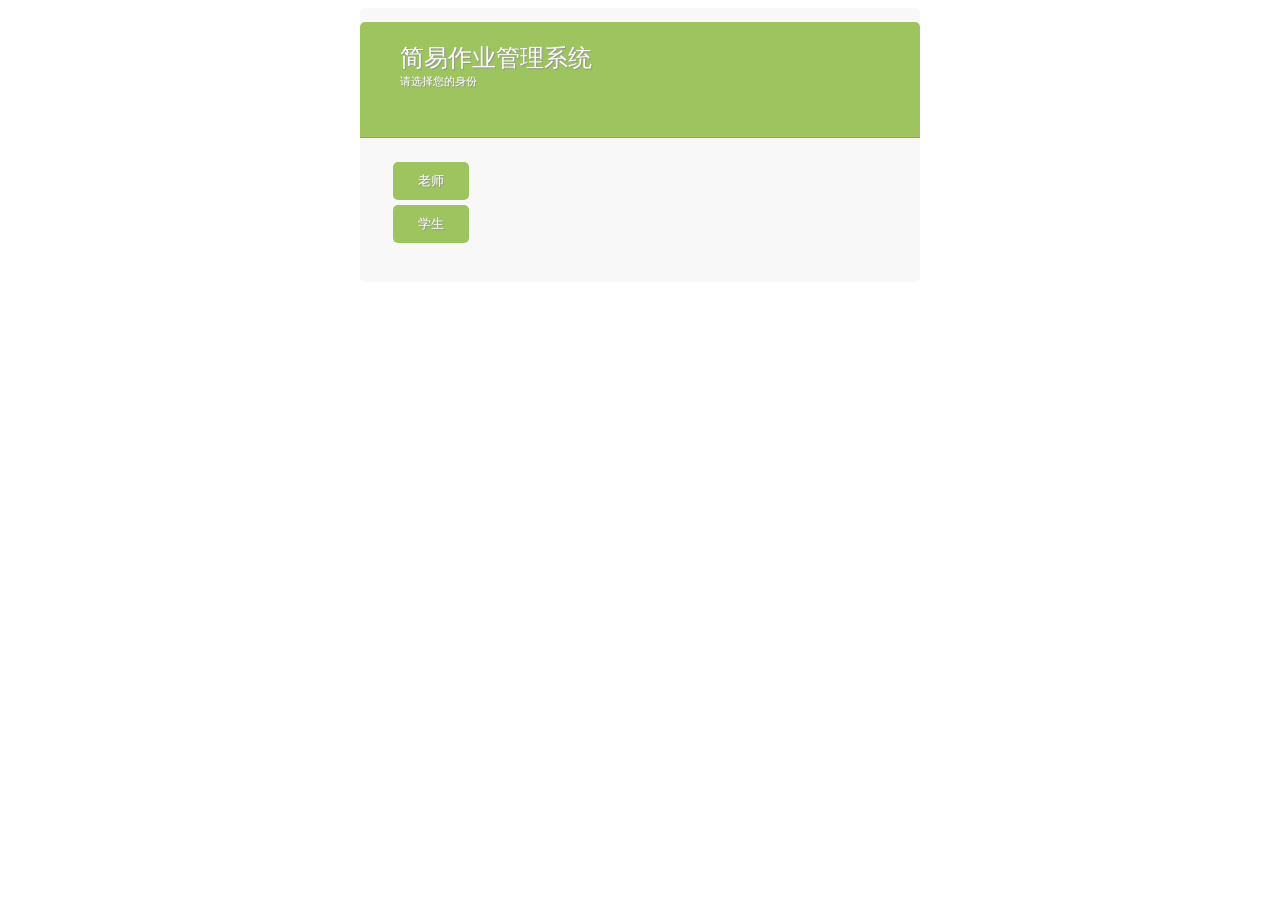
<file: src/main/resources/templates/index.html>
<!DOCTYPE html>
<html>
<head>
    <title>简易作业管理系统</title>
    <link id="css" rel="stylesheet" type="text/css" href="./style.css"  />
</head>
<body>


<form action="" method="post" role="from" class="smart-green">
        <h1>简易作业管理系统
            <span> 请选择您的身份</span>
        </h1>

     
    <label>
        <span>&nbsp;</span>
        <a href="/teacher/teaOperation" >

            <input type="button" class="button" value="老师"/>
        </a>
    </label>

    <label>
        <span>&nbsp;</span>
        <a href="/student/login" >
            <input type="button" class="button" value="学生"/>
        </a>
    </label>

       
</form>

</body>
</html>
</file>
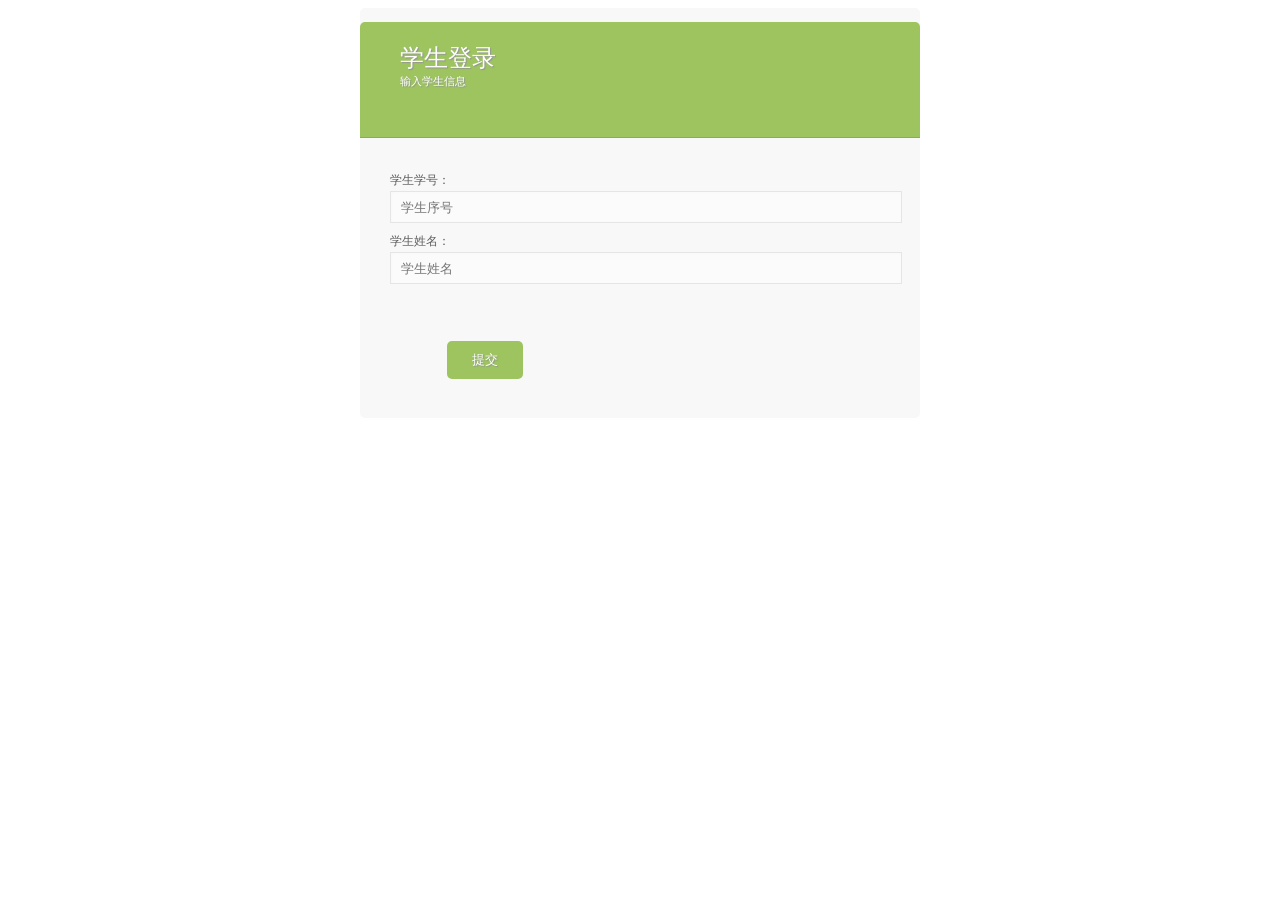
<file: src/main/resources/templates/Student/StudentLogin.html>
<!DOCTYPE html>
<html xmlns:th="http://www.w3.org/1999/xhtml">
<head>
    <title>学生登录</title>
    <link id="css" rel="stylesheet" type="text/css" href="../style.css"  />
    <script type="text/javascript">
        /***
         * @param {string} cookieName Cookie名称
         * @param {string} cookieValue Cookie值
         * @param {number} nDays Cookie过期天数
         */
        function SetCookie(cookieName,cookieValue) {
            // /*当前日期*/
            // var today = new Date();
            // /*Cookie过期时间*/
            // var expire = new Date();
            // /*如果未设置nDays参数或者nDays为0，取默认值1*/
            // if(nDays == null || nDays == 0) nDays = 1;
            // /*计算Cookie过期时间*/
            // expire.setTime(today.getTime() + 3600000 * 24 * nDays);
            /*设置Cookie值*/
            document.cookie = cookieName + "=" + escape(cookieValue);

        }
        function slogin() {
            var s_id = $("s_id").value;
            var s_name = $("s_name").value;
            // /*是否选中1天内无需登录*/
            // var save = $("save").checked
            SetCookie("s_id",s_id);
        }
        function $(id) {
            return document.getElementById(id);
        }
    </script>
</head>
<body>

<form th:action="@{/student/stuOperation}" method="post" role="from" class="smart-green" >
        <h1>学生登录
            <span>输入学生信息</span>
        </h1>
        <label>
            <span>学生学号：</span>
            <input id="s_id" type="text" name="my_id"  class="error" placeholder="学生序号"/>
            <span>学生姓名：</span>
            <input id="s_name" type="text" name="my_name"  class="error" placeholder="学生姓名"/>
            <div class="error-msg"></div>
        </label>

        <label>
            <span>&nbsp;</span>
            <input type="submit" class="button" onclick="slogin()" value="提交"/>
        </label>
       
</form>

</body>
</html>
</file>
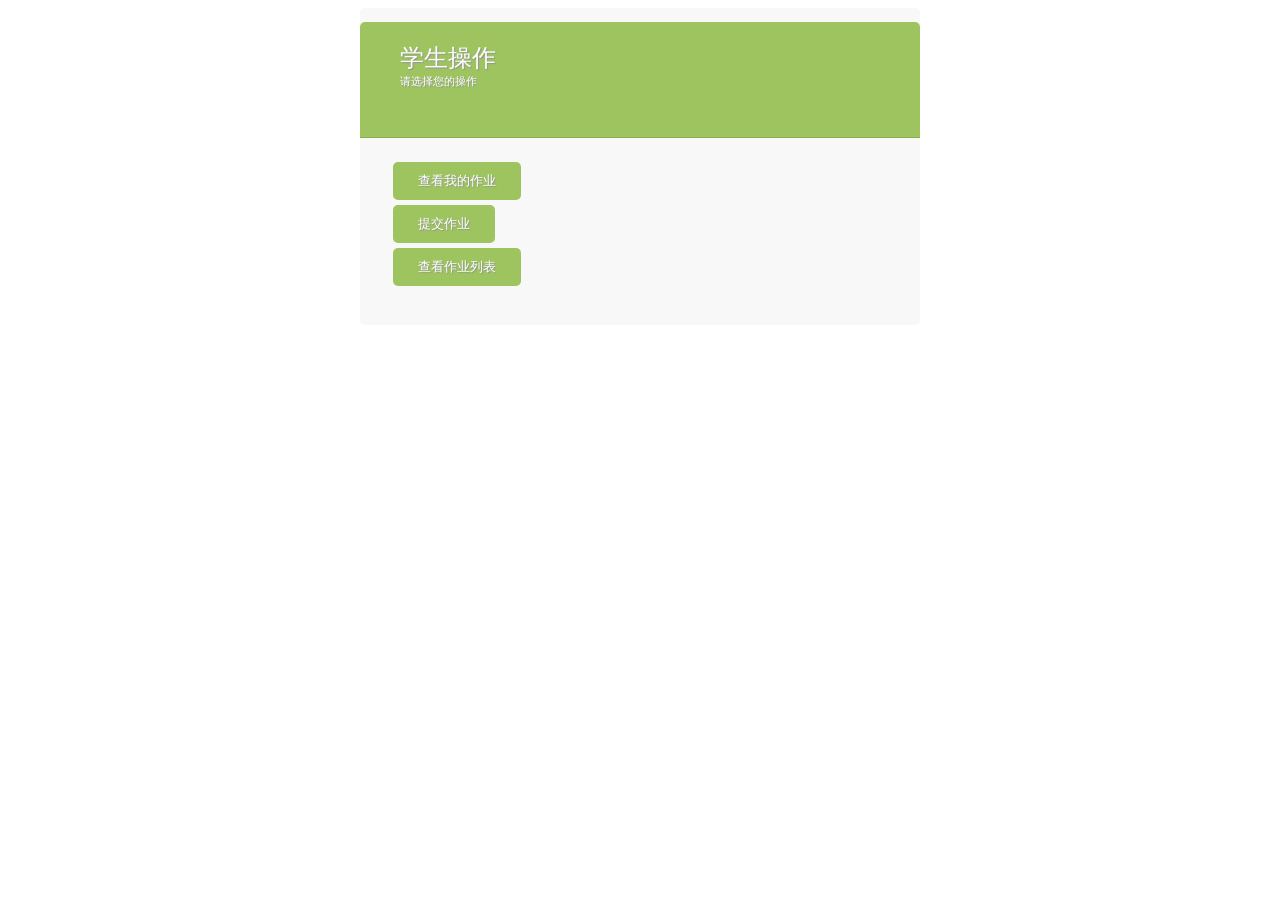
<file: src/main/resources/templates/Student/StudentOperation.html>
<!DOCTYPE html>
<html>
<head>
    <title>学生操作</title>
    <link id="css" rel="stylesheet" type="text/css" href="../style.css"  />
    <script>
        /***
         *读取指定的Cookie值
         *@param {string} cookieName Cookie名称
         */
        function ReadCookie(cookieName) {
            var theCookie = document.cookie;
            var s= theCookie.indexOf("=");
            var length=theCookie.length;
            var s_id=theCookie.substring(s+1,length);
            return s_id;

            // var ind = theCookie.indexOf(cookieName);
            // if(ind==-1 || cookieName=="") return "";
            // var ind1 = theCookie.indexOf(';',ind);
            // if(ind1==-1) ind1 = theCookie.length;
            // /*读取Cookie值*/
            // return unescape(theCookie.substring(ind+cookieName.length+1,ind1));
        }

        function $(id) {
            return document.getElementById(id);
        }

        function init() {
            var username = ReadCookie("s_id");


        }
    </script>
</head>
<body onload="init()">



<form action="" method="post" role="from" class="smart-green">
        <h1>学生操作
            <span> 请选择您的操作</span>
        </h1>
     
    <label>
        <span>&nbsp;</span>
        <a href="/student/myhomework">

            <input type="button" class="button" value="查看我的作业"/>
        </a>
    </label>

    <label>
        <span>&nbsp;</span>
        <a href="/student/submithome">
            <input type="button" class="button" value="提交作业"/>
        </a>
    </label>

    <label>
        <span>&nbsp;</span>
        <a href="/student/needhomework">
            <input type="button" class="button" value="查看作业列表"/>
        </a>
    </label>
       
</form>



</body>
</html>
</file>
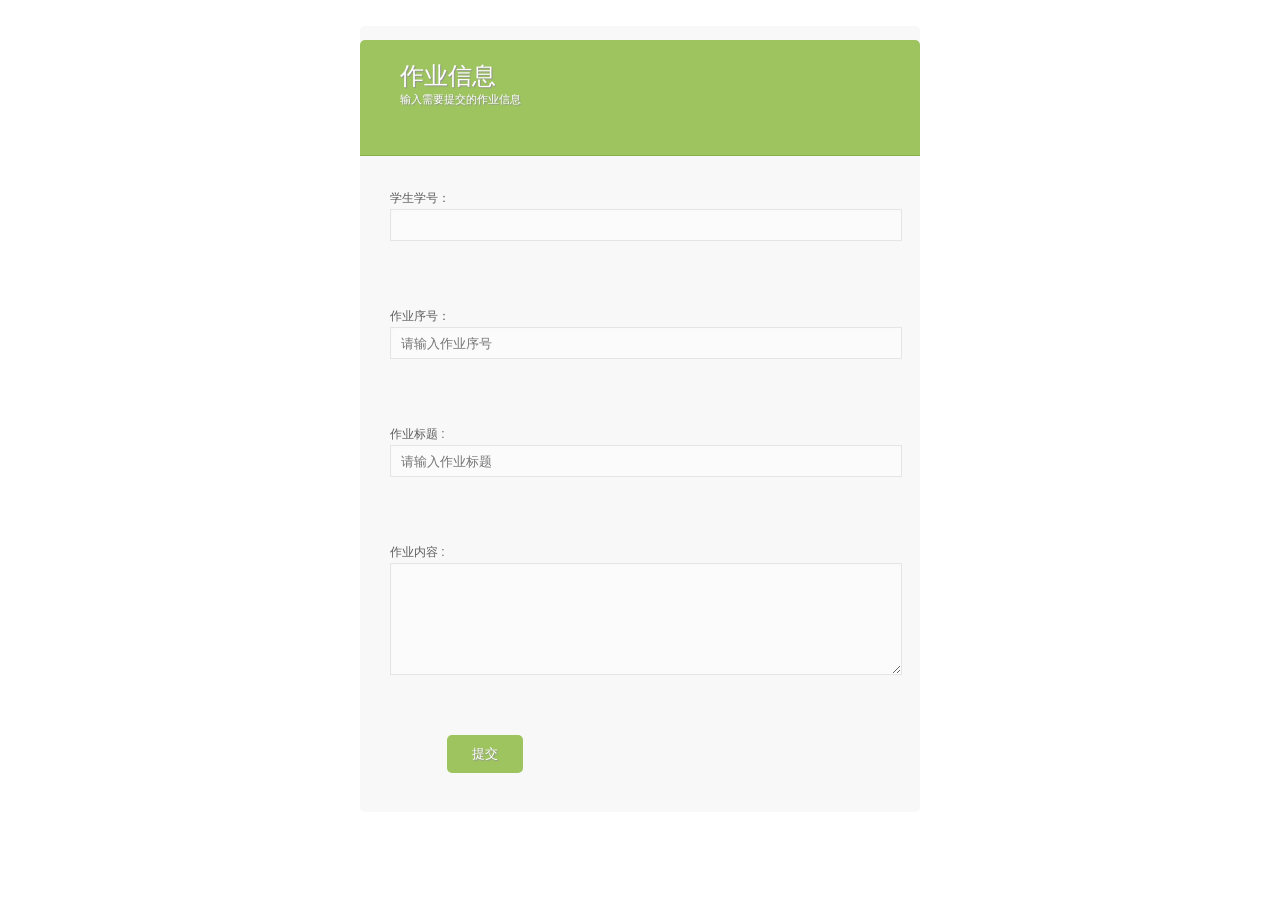
<file: src/main/resources/templates/Student/SubmitHome.html>
<!DOCTYPE html>
<html xmlns:th="http://www.w3.org/1999/xhtml">
<head>

    <title>提交作业</title>
    <link id="css" rel="stylesheet" type="text/css" href="../style.css"  />
       <script>
    /***
     *读取指定的Cookie值
     *@param {string} cookieName Cookie名称
     */
    function ReadCookie(cookieName) {
        var theCookie = document.cookie;
        var s= theCookie.indexOf("=");
        var length=theCookie.length;
        var s_id=theCookie.substring(s+1,length);
        return s_id;

        // var ind = theCookie.indexOf(cookieName);
        // if(ind==-1 || cookieName=="") return "";
        // var ind1 = theCookie.indexOf(';',ind);
        // if(ind1==-1) ind1 = theCookie.length;
        // /*读取Cookie值*/
        // return unescape(theCookie.substring(ind+cookieName.length+1,ind1));
    }

    function $(id) {
        return document.getElementById(id);
    }

    function init() {
        var stu_id = ReadCookie("s_id");
        document.getElementById("s_id").value=stu_id;
    }
</script>


</head>
<body onload="init()">

<form th:action="@{/student/aftersubmithome}" method="post" role="from" class="smart-green">
        <h1>作业信息
            <span>输入需要提交的作业信息</span>
        </h1>
        <label>
            <span>学生学号：</span>
            <input id="s_id" type="text"  name="s_id"  class="error"/>
            <div class="error-msg"></div>
        </label>

        <label>
            <span>作业序号：</span>
            <input id="h_id" type="text" value="" name="h_id" placeholder="请输入作业序号"/>
            <div class="error-msg"></div>
        </label>

        <label>
            <span>作业标题 :</span>
            <input id="h_title" type="text" value="" name="h_title" placeholder="请输入作业标题"/>
            <div class="error-msg"></div>
        </label>

        <label>
            <span>作业内容 :</span>
            <textarea id="h_content" name="h_content"  placeholder="请输入作业内容"></textarea>
            <div class="error-msg"></div>
        </label>
       
        <label>
            <span>&nbsp;</span>
            <input type="submit" class="button" value="提交"/>
        </label>
       
</form>


</body>
</html>
</file>
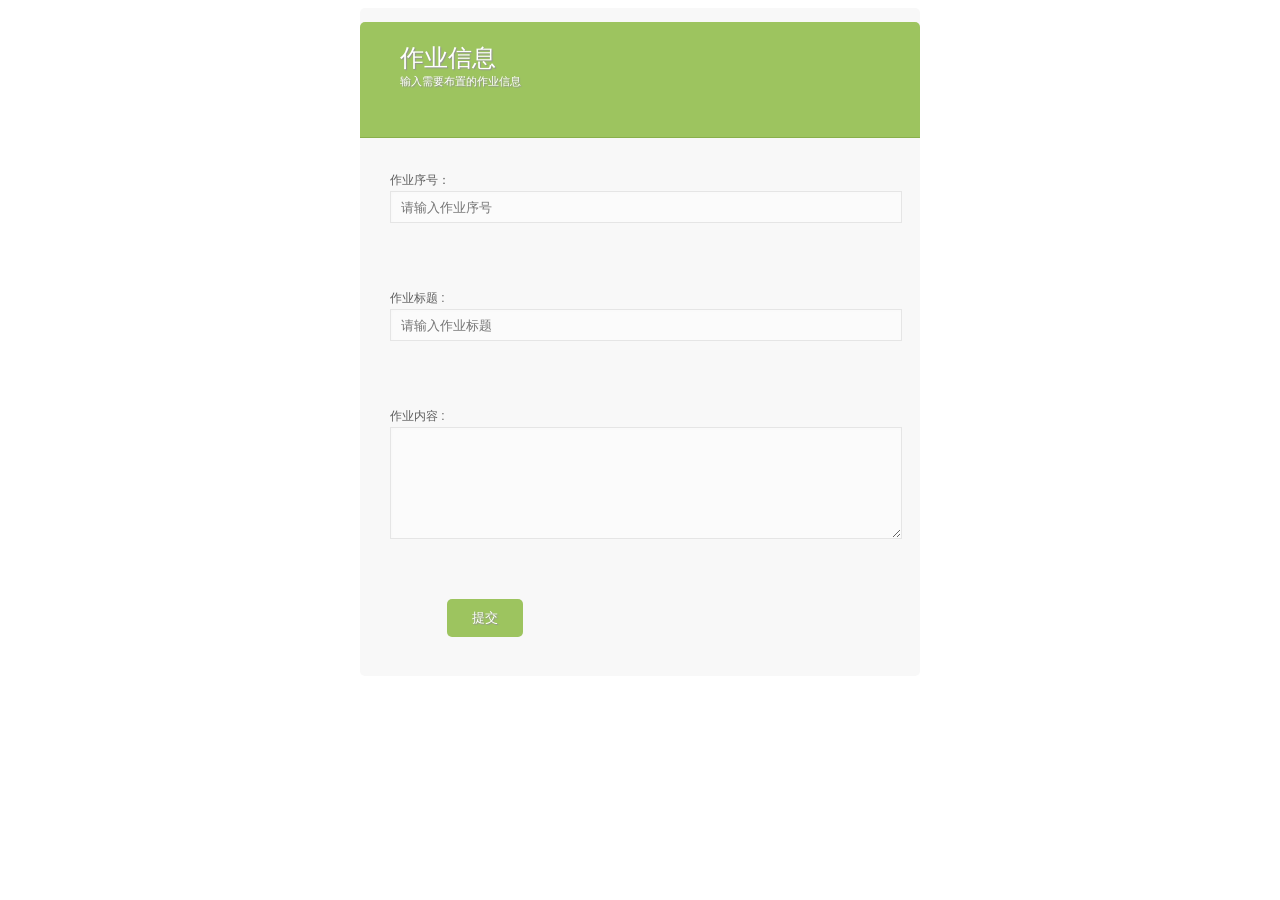
<file: src/main/resources/templates/Teacher/AddNeedHomework.html>
<!DOCTYPE html>
<html xmlns:th="http://www.w3.org/1999/xhtml">
<head>
    <title>添加作业</title>
    <link id="css" rel="stylesheet" type="text/css" href="../style.css"  />
</head>
<body>
<form th:action="@{/teacher/afteraddneed}" method="post" role="from" class="smart-green">
        <h1>作业信息
            <span>输入需要布置的作业信息</span>
        </h1>

        <label>
            <span>作业序号：</span>
            <input id="h_id" type="text" value="" name="h_id" placeholder="请输入作业序号"/>
            <div class="error-msg"></div>
        </label>

        <label>
            <span>作业标题 :</span>
            <input id="h_title" type="text" value="" name="h_title" placeholder="请输入作业标题"/>
            <div class="error-msg"></div>
        </label>

        <label>
            <span>作业内容 :</span>
            <textarea id="h_content" name="h_content"  placeholder="请输入作业内容"></textarea>
            <div class="error-msg"></div>
        </label>
       
        <label>
            <span>&nbsp;</span>
            <input type="submit" class="button" value="提交"/>
        </label>
       
</form>
</body>
</html>
</file>
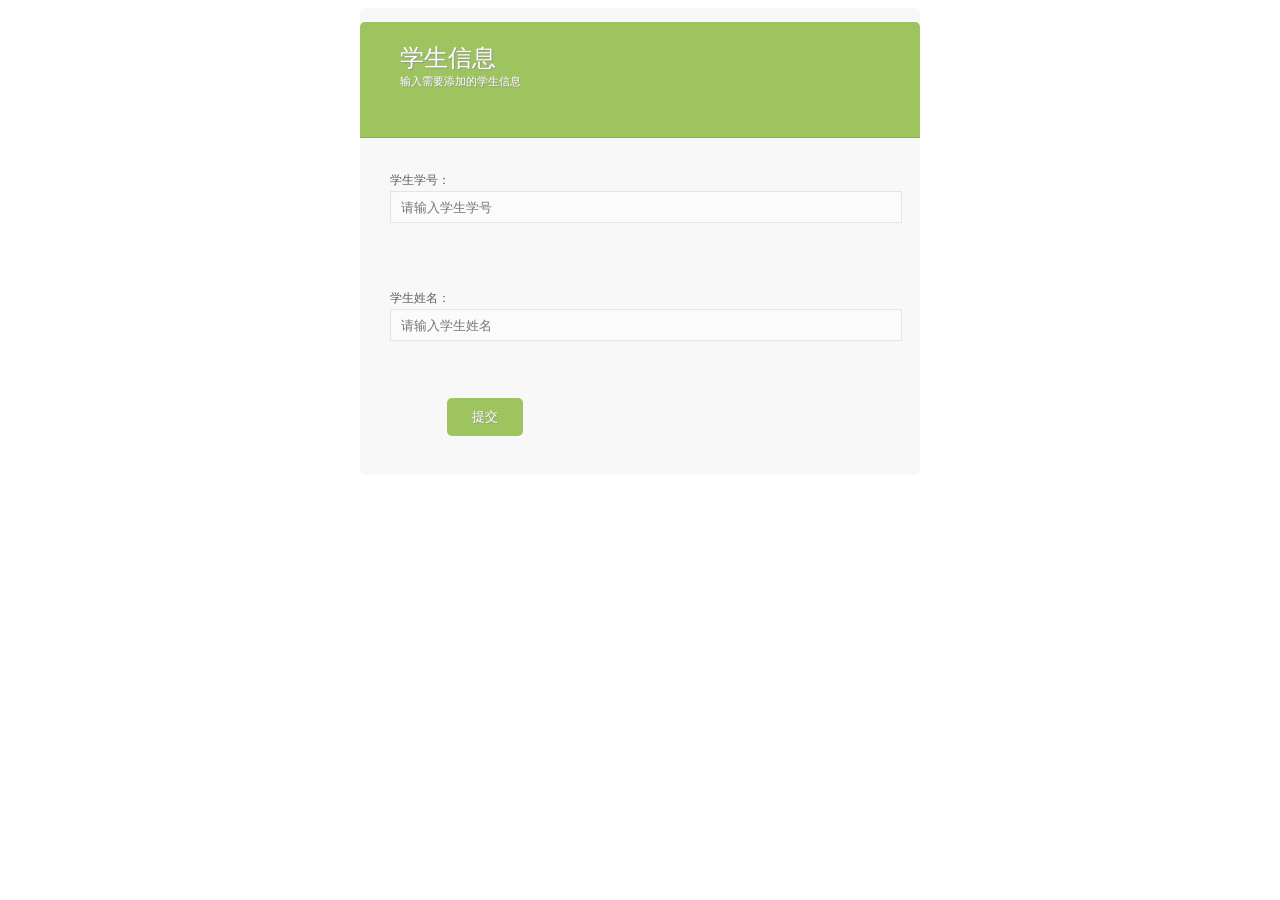
<file: src/main/resources/templates/Teacher/AddStudent.html>
<!DOCTYPE html>
<html xmlns:th="http://www.w3.org/1999/xhtml">
<head>
    <title>添加学生</title>
    <link id="css" rel="stylesheet" type="text/css" href="../style.css"  />
</head>
<body>


<form th:action="@{/teacher/afteraddstu}" method="post" role="from" class="smart-green">
        <h1>学生信息
            <span>输入需要添加的学生信息</span>
        </h1>
        <label>
            <span>学生学号：</span>
            <input id="s_id" type="text"  name="s_id"  class="error" placeholder="请输入学生学号"/>
            <div class="error-msg"></div>
        </label>

        <label>
            <span>学生姓名：</span>
            <input id="s_name" type="text" value="" name="s_name" placeholder="请输入学生姓名"/>
            <div class="error-msg"></div>
        </label>


       
        <label>
            <span>&nbsp;</span>
            <input type="submit" class="button" value="提交"/>
        </label>
       
</form>
</body>
</html>
</file>
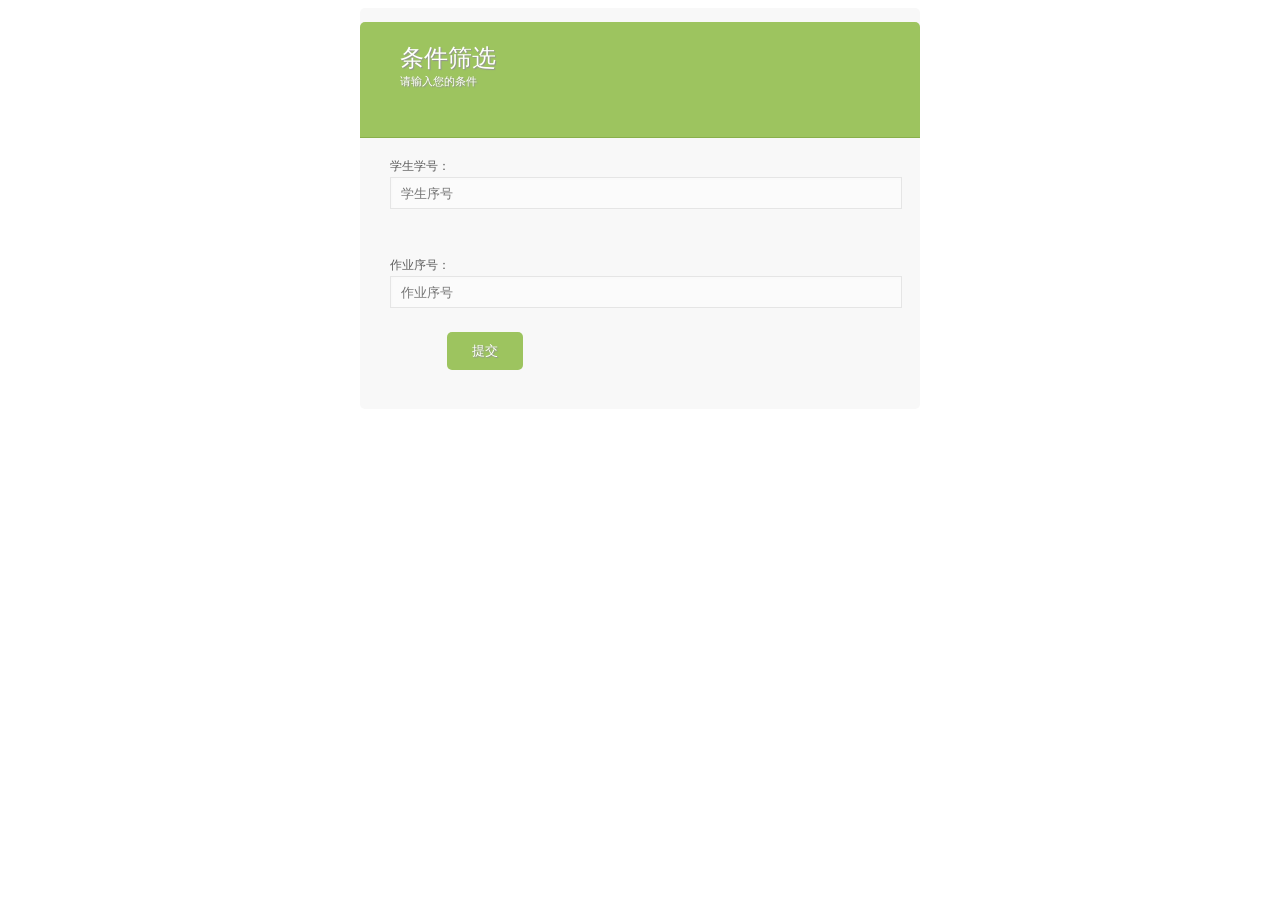
<file: src/main/resources/templates/Teacher/SearchByCond.html>
<!DOCTYPE html>
<html xmlns:th="http://www.w3.org/1999/xhtml">
<head>
    <title>根据条件查询</title>
    <link id="css" rel="stylesheet" type="text/css" href="../style.css"  />
    <script>
        function CheckForm(form) {
            if(form.seastu_id.value == "") {
                if(form.seahome_id.value=="")
                {
                    alert('至少填写一个筛选条件');
                    form.seastu_id.focus();
                    return false
                }
                else
                {
                    return true;
                }

            }
            return true;
        }
    </script>
</head>
<body>

<form th:action="@{/teacher/aftersearch}"method="post" role="from" class="smart-green " onsubmit="return CheckForm(this);">
        <h1>条件筛选
            <span> 请输入您的条件</span>
        </h1>

    <label>
                <span>学生学号：</span>
                <input  type="text" name="seastu_id"  class="error" placeholder="学生序号"/>
                <div class="error-msg"></div>
    </label>

     <label>
            <span>作业序号：</span>
            <input  type="text" name="seahome_id"  class="error" placeholder="作业序号"/>
            <div class="error-msg"></div>
</label>
    <label>
                <span>&nbsp;</span>
                <input type="submit" class="button" value="提交"/>
            </label>
       
</form>

</body>
</html>
</file>
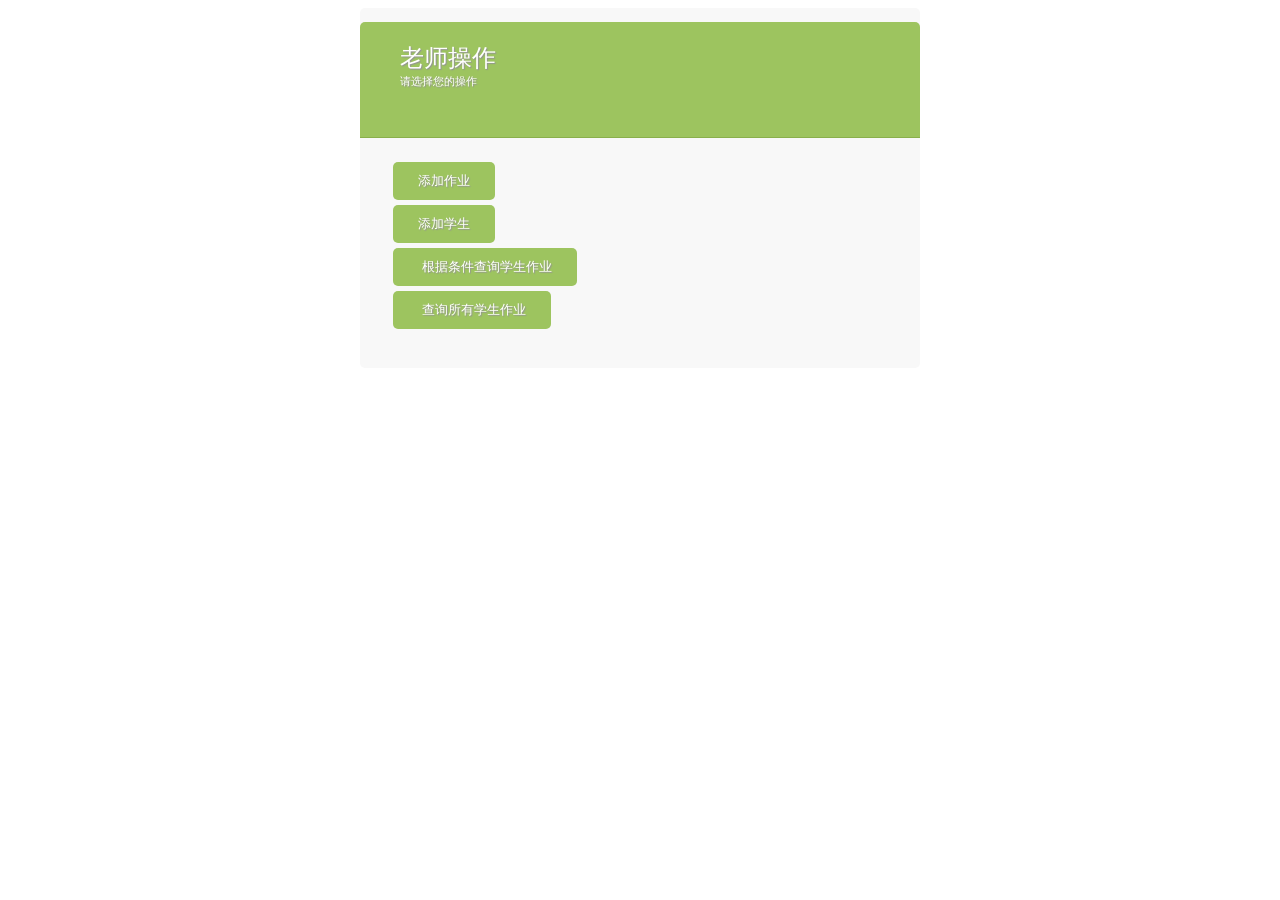
<file: src/main/resources/templates/Teacher/TeacherOperation.html>
<!DOCTYPE html>
<html>
<head>
    <title>老师操作</title>
    <link id="css" rel="stylesheet" type="text/css" href="../style.css"  />
</head>
<body>
<form action="" method="post" role="from" class="smart-green">
        <h1>老师操作
            <span> 请选择您的操作</span>
        </h1>

     
    <label>
        <span>&nbsp;</span>
        <a href="/teacher/addneed">

            <input type="button" class="button" value="添加作业"/>
        </a>
    </label>

    <label>
        <span>&nbsp;</span>
        <a href="/teacher/addstu">
            <input type="button" class="button" value="添加学生"/>
        </a>
    </label>

    <label>
        <span>&nbsp;</span>
        <a href="/teacher/searchbycon">
            <input type="button" class="button" value=" 根据条件查询学生作业"/>
        </a>
    </label>

    <label>
        <span>&nbsp;</span>
        <a href="/teacher/allhome">
            <input type="button" class="button" value=" 查询所有学生作业"/>
        </a>
    </label>
       
</form>

</body>
</html>
</file>
<file: src/main/resources/templates/style.css>
.smart-green
{
    margin-left: auto;
    margin-right: auto;
    max-width: 500px;
    background: #F8F8F8;
    padding: 30px 30px 20px 30px;
    font: 12px Arial, Helvetica, sans-serif;
    color: #666;
    border-radius: 5px;
    -webkit-border-radius: 5px;
    -moz-border-radius: 5px;
}
.smart-green h1
{
    font: 24px "Trebuchet MS", Arial, Helvetica, sans-serif;
    padding: 20px 0px 20px 40px;
    display: block;
    margin: -30px -30px 10px -30px;
    color: #FFF;
    background: #9DC45F;
    text-shadow: 1px 1px 1px #949494;
    border-radius: 5px 5px 0px 0px;
    -webkit-border-radius: 5px 5px 0px 0px;
    -moz-border-radius: 5px 5px 0px 0px;
    border-bottom: 1px solid #89AF4C;
}

.smart-green h1 {
    font: 24px "Trebuchet MS", Arial, Helvetica, sans-serif;
    padding: 20px 0px 20px 40px;
    display: block;
    margin: -30px -30px 10px -30px;
    color: #FFF;
    background: #9DC45F;
    text-shadow: 1px 1px 1px #949494;
    border-radius: 5px 5px 0px 0px;
    -webkit-border-radius: 5px 5px 0px 0px;
    -moz-border-radius: 5px 5px 0px 0px;
    border-bottom: 1px solid #89AF4C;}

.smart-green h1 > span {
    display: block;
    font-size: 11px;
    color: #FFF;
    }

.smart-green label {
    display: block;
    margin: 0px 0px 5px;
}

.smart-green label > span {
    float: left;
    margin-top: 10px;
     color: #5E5E5E;
}

.smart-green input[type="text"], .smart-green textarea, .smart-green select {
    color: #555;
    height: 30px;
    line-height: 15px;
    width: 100%;
    padding: 0px 0px 0px 10px;
    margin-top: 2px;
    border: 1px solid #E5E5E5;
    background: #FBFBFB;
    outline: 0;
    -webkit-box-shadow: inset 1px 1px 2px rgba(238, 238, 238, 0.2);
    box-shadow: inset 1px 1px 2px rgba(238, 238, 238, 0.2);
}

.smart-green textarea {
    height: 100px;
    padding-top: 10px;
    }


.smart-green .button {
    background-color: #9DC45F;
    border-radius: 5px;
    -webkit-border-radius: 5px;
    -moz-border-border-radius: 5px;
    border: none;
    padding: 10px 25px 10px 25px;
    color: #FFF;
    text-shadow: 1px 1px 1px #949494;
    }

.smart-green .button:hover {
    background-color: #80A24A;
    }

.error-msg{
    color: red;
    margin-top: 10px;
    }
.success-msg{
    color: #80A24A;
    margin-top: 10px;
    margin-bottom: 10px;
}
</file>
